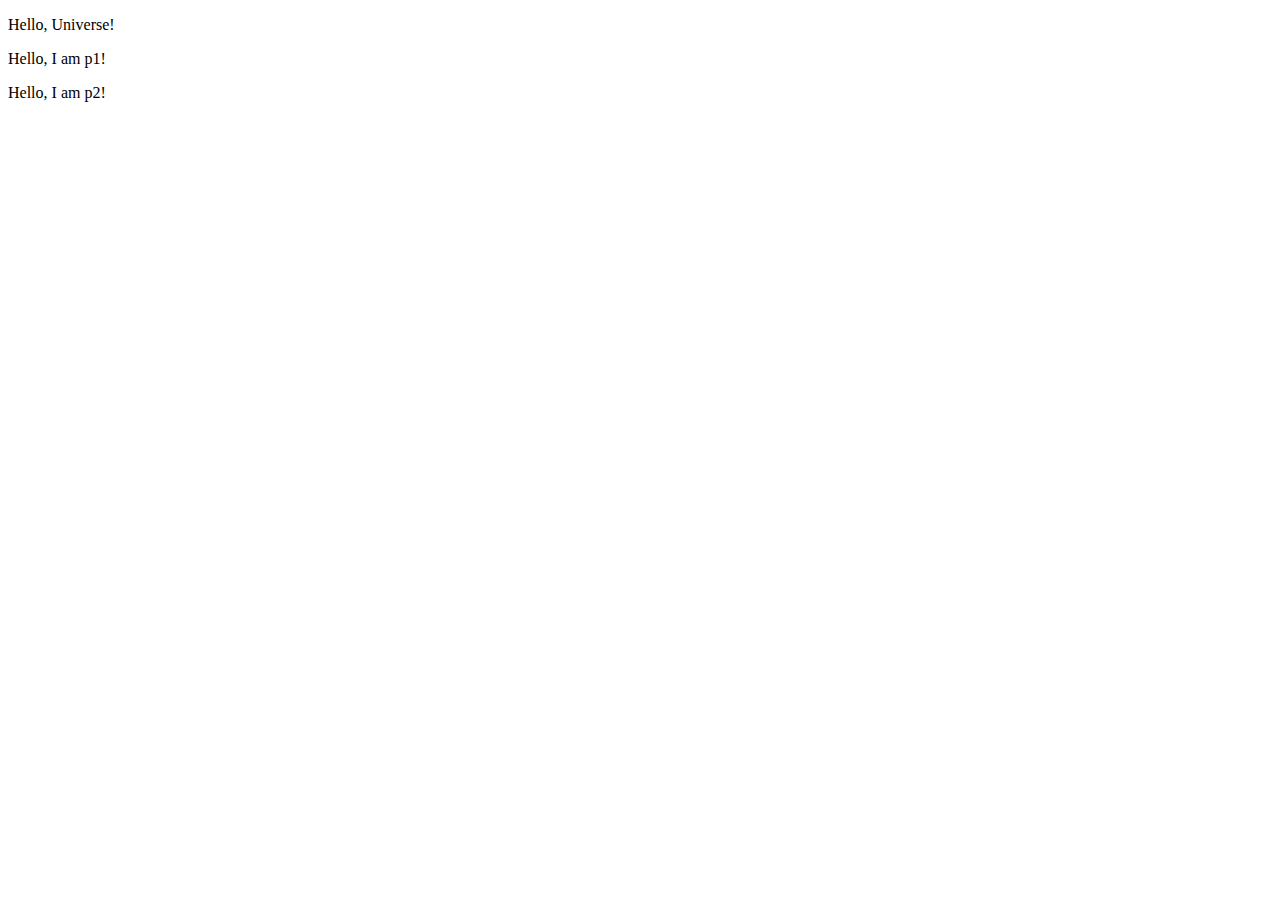
<file: day-8/index.html>
<!DOCTYPE html>
<html lang="en">
<head>
    <meta charset="UTF-8">
    <meta http-equiv="X-UA-Compatible" content="IE=edge">
    <link rel="stylesheet" href="style.css">
    <meta name="viewport" content="width=device-width, initial-scale=1.0">
    <title>Javascript</title>
</head>
<body>
    <p>Hello, Universe!</p>
    <p class="para" id="para1">Hello, I am p1!</p>
    <p class="para" id="para1">Hello, I am p2!</p>
    <!-- <h1 id="heading1" class="main">Headinggggggg!!!</h1>
    <h1 id="heading2" class="main">Headinggggggg222222!!!</h1> -->
    
    <!-- <h2>Hello, I am Heading 2</h2>
    <h3>Hello, I am Heading 3</h3>
    <h4>Hello, I am Heading 4</h4>
    <h5>Hello, I am Heading 5</h5>
    <h6>Hello, I am Heading 6</h6> -->
    <!-- <p id="para1">Paragraph</p>
    <p class="classPara">Paragraph2</p>
    <p class="classPara">Paragraph2</p> -->

    
    <!-- <img src="https://upload.wikimedia.org/wikipedia/commons/thumb/0/08/Un1.svg/1200px-Un1.svg.png" alt="" id="img1" class="images" width="300">
    <img src="https://upload.wikimedia.org/wikipedia/commons/thumb/3/3b/Deux.svg/800px-Deux.svg.png" alt="" id="img2" class="images" width="400">
    <img src="https://upload.wikimedia.org/wikipedia/commons/thumb/6/6d/Trois.svg/1200px-Trois.svg.png" alt="" id="img3" class="images" width="500"> -->

    <ul id="student"></ul>

    <img alt="" class="images2" id="img4"  width="500">
    
    <script src="app.js"></script>
    
</body>
</html>
</file>
<file: day-8/style.css>
.main {
    font-weight: bold;
    /* display: none; */
  }
</file>
